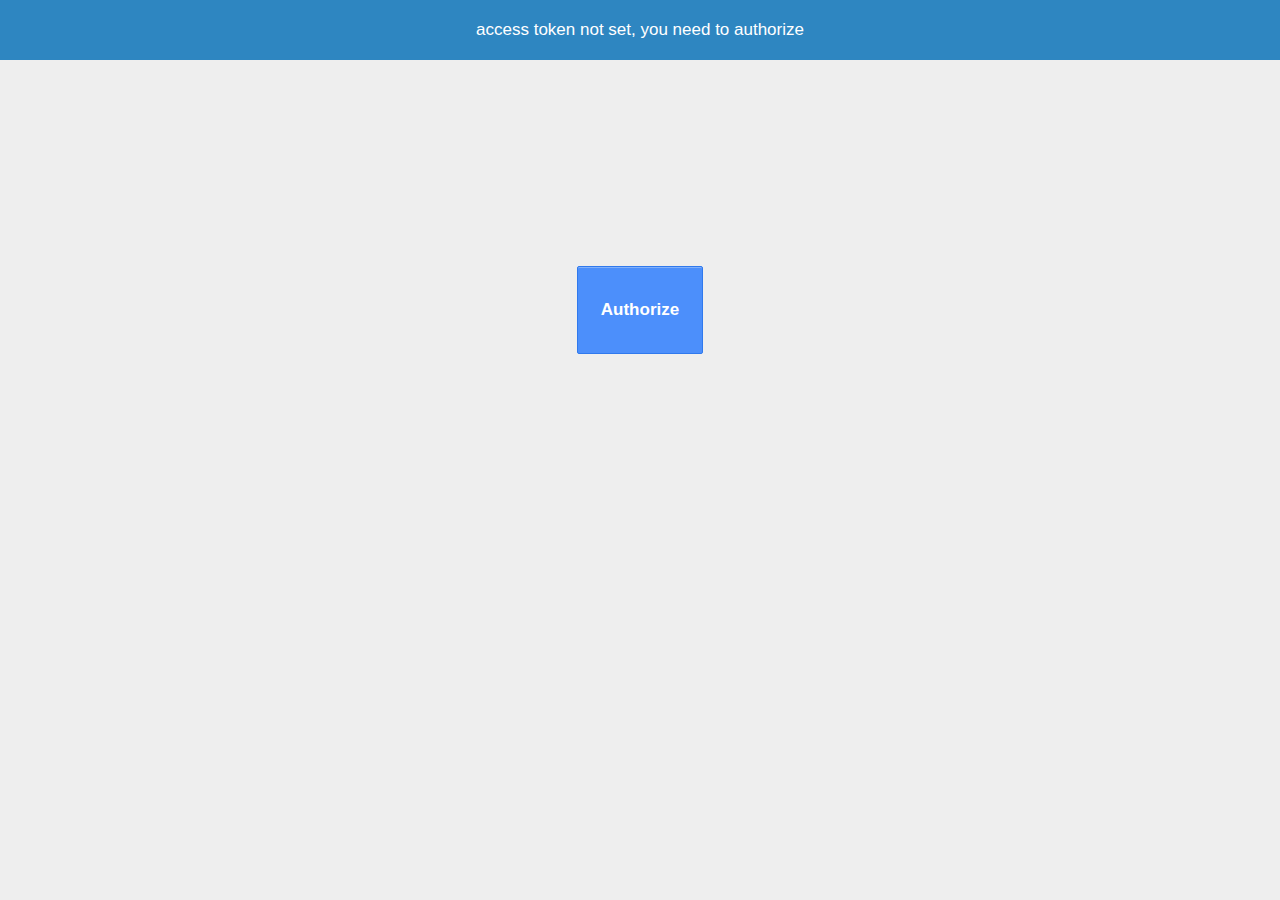
<file: index.html>
<html>
<head>
<title>Empha Entry</title>
<link rel="stylesheet" href="index.css"></link>
<script src="https://ajax.googleapis.com/ajax/libs/jquery/3.5.1/jquery.min.js"></script>
<script src="authorization.js"></script>
</head>
<body style="background-color: #eeeeee">
<div class="flex-container">
	<div style="text-align: center">
		<p id="maintenance-box" class="toolbar"></p>
	</div>
</div>
<div class="flex-container">
	<div style="text-align: center">
		<button id="implicit-flow-button" class="blue">Authorize</button>
	</div>
</div>
</body>
</html>
</file>
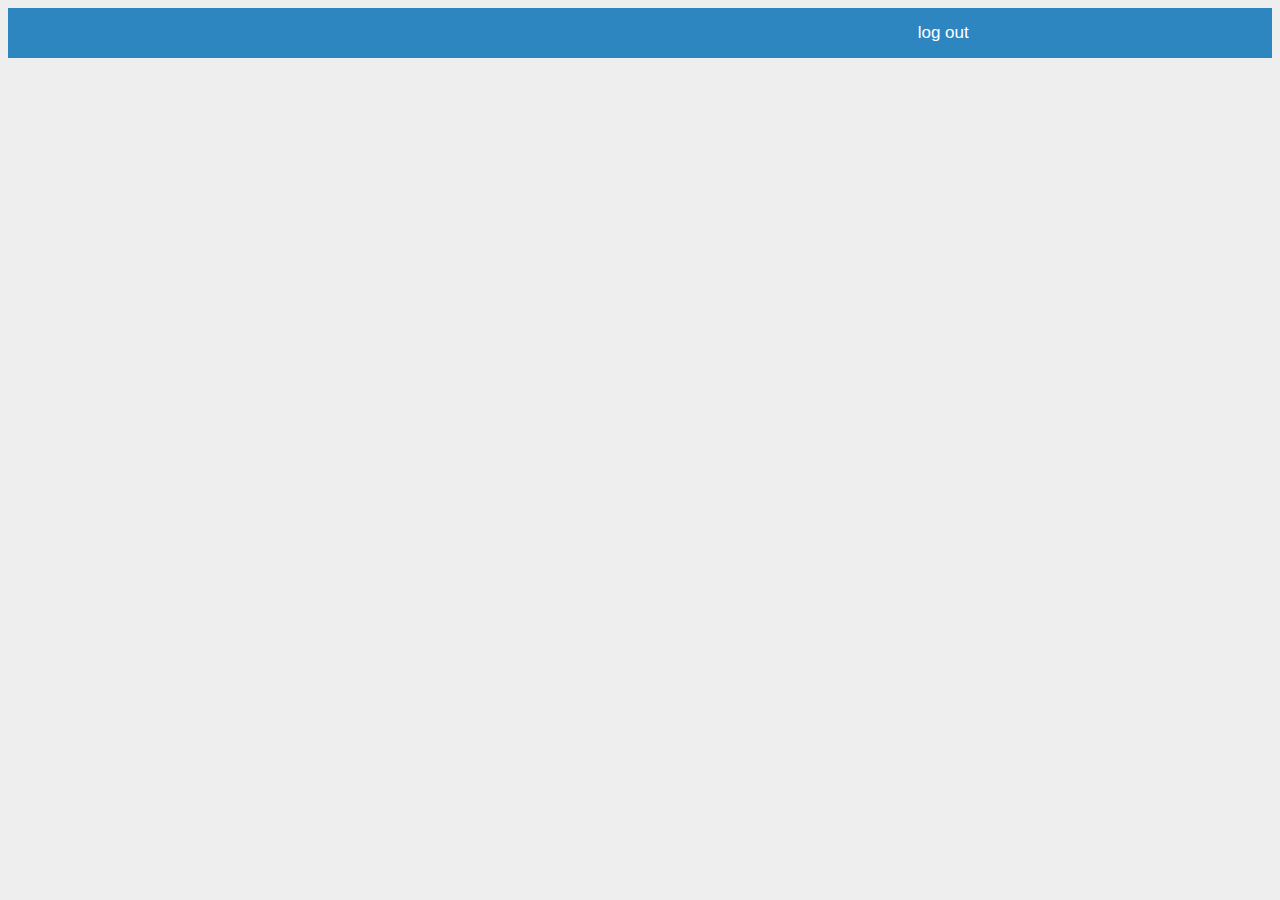
<file: page.html>
<!DOCTYPE html>
<html>
	<title>Empha Entry</title>
	<script src="https://ajax.googleapis.com/ajax/libs/jquery/3.5.1/jquery.min.js"></script>
	<script src="./page-logic.js"></script>
	<link rel="stylesheet" href="page.css"></link>
<head></head>
<body style="background-color: #eeeeee">

	<div class="flex-container">
		<div id="user" class="toolbar"></div>
		<div id="to-index" class="toolbar">log out</div>
	</div>

	<div class="container" id="users-div">
	</div>	
	
	<div class="flex-container">
		<div id="msg-box" style="text-align: center">
		</div>
	</div>

</body>
</html>
</file>
<file: index.css>
:root {
	--font-size: 17px;
	--btn-width: 10%;
	--btn-height: 10%;
	--btn-margin-top: 17%;
	--btn-border-radius: 2px; 
}

@media all and (orientation: portrait) {
	:root {
		--font-size: 40px;
		--btn-width: 50%;
		--btn-height: 20%;
		--btn-margin-top: 60%;
		--btn-border-radius: 6px;
	}
}

button {
	margin-top: var(--btn-margin-top, 17%);
	width: var(--btn-width, 10%);
	height: var(--btn-height, 10%);
	color: white;
	padding: 5px 10px;
	border-radius: var(--btn-border-radius, 2px);
	font-weight: bold;
	font-size: var(--font-size, 17px);
	outline: none;
	box-shadow: inset 0 1px #80B0FB;
	overflow: hidden;
}

.blue {
	background: #4C8FFB;
	border: 1px #3079ED solid;
}

.blue:hover {
	border: 1px #C6C6C6 solid;
	background-color: #4682B4;
}

.blue:active {
	background-color: #191980;

}

.toolbar {
	margin: -0.5em;
	padding: 20px;
	color: white;
	font-family: Helvetica;
	font-size: var(--font-size, 17px);
	background-color: #2E86C1;
}
</file>
<file: page.css>
:root {
	--font-size: 17px;
	--grid-tmpl-columns: 60px 60px 60px 60px;
	--grid-tmpl-rows: 60px 60px 60px 60px 60px;
	--grid-wide-item: 2/5;
	--grid-margin: 30px auto 0 auto;
	--grid-width: 240px;
	--image-size: 100%;
}

@media all and (orientation: portrait) {
	:root {
		--font-size: 40px;
		--grid-tmpl-columns: 120px minmax(auto, 80%);
		--grid-tmpl-rows: 1fr 1fr 1fr 1fr;
		--grid-wide-item: 2/3;
		--grid-width: auto;
		--image-size: 100px;
	}
}

.toolbar {
	background-color: #2E86C1;
	color: white;
	padding: 15px;
	font-size: var(--font-size, 17px);
	font-family: Helvetica;
}

p {
	font-size: var(--font-size, 17px);
	font-family: Helvetica;
}

img {
	width: var(--image-size, auto);
	height: var(--image-size, auto);
}

.flex-container {
	background-color: #2E86C1;
	display: flex;
	flex-direction: row;
	justify-content: space-around;
	align-content: center; 
}

button {
	margin: auto;
	color: white;
	padding: 5px 10px;
	border-radius: 2px;
	font-weight: bold;
	font-size: var(--font-size, 17px);
	outline: none;
	box-shadow: inset 0 1px #80B0FB;
}

.blue {
	background: #4C8FFB;
	border: 1px #3079ED solid;
}

.blue:hover {
	border: 1px #C6C6C6 solid;
	background-color: #4682B4;
}

.blue:active {
	background-color: #191980;

}

.container {
	margin: var(--grid-margin);
	width: var(--grid-width, 240px);
	background: #eee;
	display: grid;
	grid-template-columns: var(--grid-tmpl-columns);
	grid-template-rows: var(--grid-tmpl-rows);
	grid-gap: 0px;
	justify-items: center;
	align-items: center;
}

.grid-item-wide {
	overflow: hidden;
	font-size: var(--font-size, 17px);
	font-family: Helvetica;
	grid-column: var(--grid-wide-item, 2/5);
}

#to-index {
}

#to-index:hover {
	background-color: #036;
	cursor: pointer;
}
</file>
